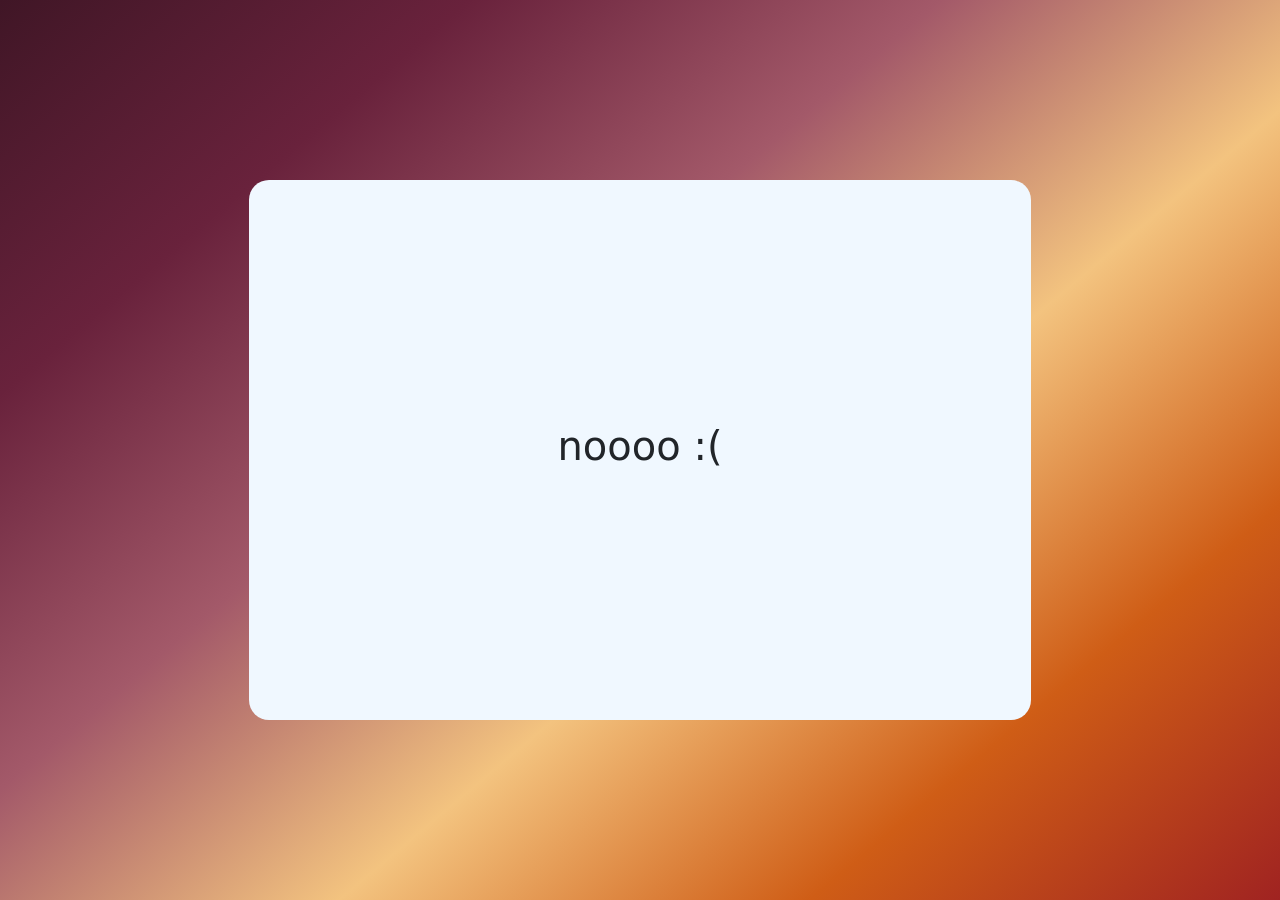
<file: no.html>
<!DOCTYPE html>
<html lang="en">
<head>
    <meta charset="UTF-8">
    <meta http-equiv="X-UA-Compatible" content="IE=edge">
    <meta name="viewport" content="width=device-width, initial-scale=1.0">
    <title>nop</title>

    <!--bootstrap-->
    <link href="https://cdn.jsdelivr.net/npm/bootstrap@5.3.0-alpha1/dist/css/bootstrap.min.css" rel="stylesheet" integrity="sha384-GLhlTQ8iRABdZLl6O3oVMWSktQOp6b7In1Zl3/Jr59b6EGGoI1aFkw7cmDA6j6gD" crossorigin="anonymous">
    <!--css normal-->
    <link href="nop.css" rel="stylesheet">    

    <link rel="shortcut icon" href="https://cdn-icons-png.flaticon.com/512/1176/1176380.png" type="image/gif" />
</head>
<body class="centrado">
    <div class="container centrado">
        <div id="fondo" class="centrado">
            <h1>
                noooo :(
            </h1>
        </div>
    </div>
</body>
</html>
</file>
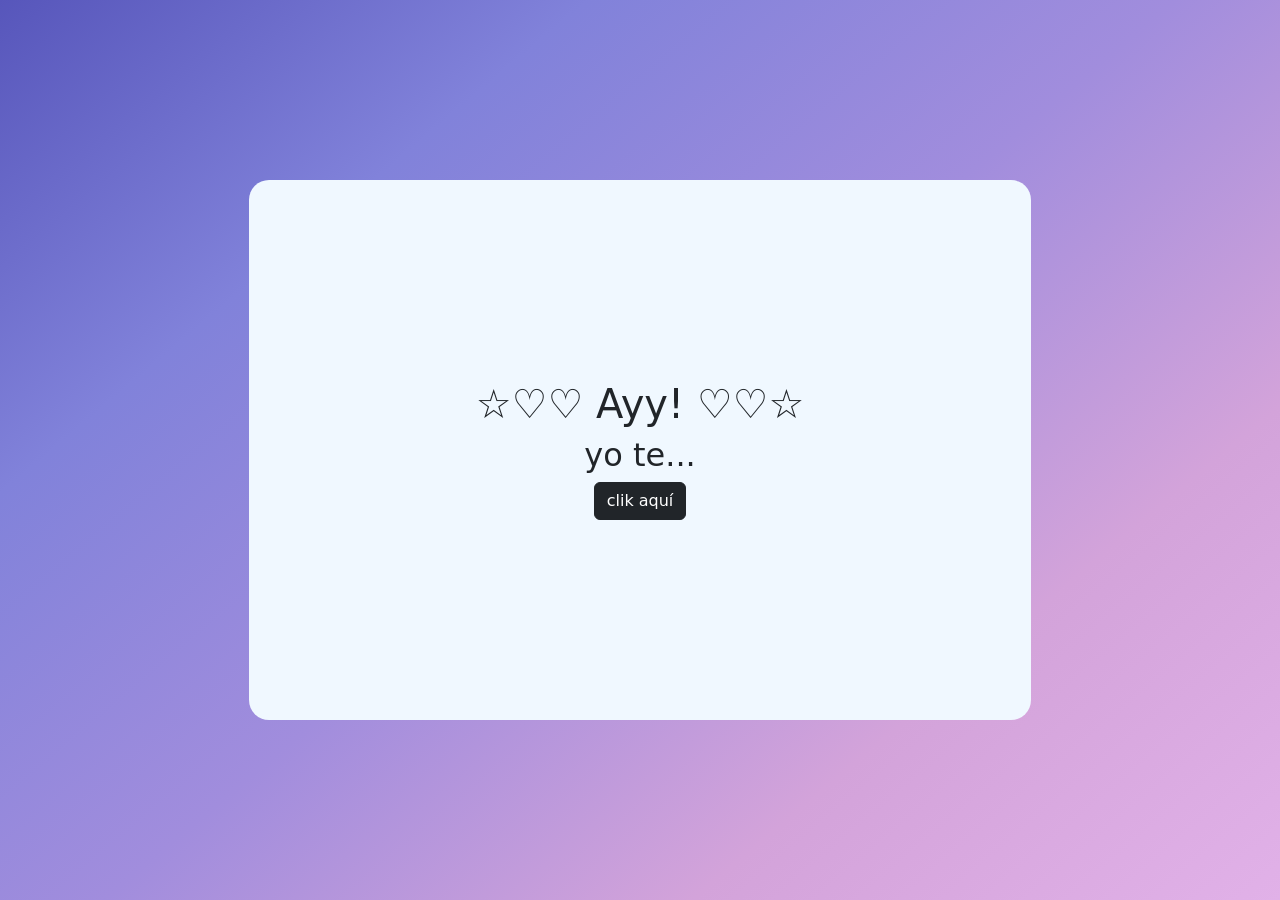
<file: si.html>
<!DOCTYPE html>
<html lang="en">
<head>
    <meta charset="UTF-8">
    <meta http-equiv="X-UA-Compatible" content="IE=edge">
    <meta name="viewport" content="width=device-width, initial-scale=1.0">
    <title>sip</title>

    <!--bootstrap-->
    <link href="https://cdn.jsdelivr.net/npm/bootstrap@5.3.0-alpha1/dist/css/bootstrap.min.css" rel="stylesheet" integrity="sha384-GLhlTQ8iRABdZLl6O3oVMWSktQOp6b7In1Zl3/Jr59b6EGGoI1aFkw7cmDA6j6gD" crossorigin="anonymous">
    <!--css normal-->
    <link href="sip.css" rel="stylesheet">    

    <link rel="shortcut icon" href="https://cdn-icons-png.flaticon.com/512/1176/1176380.png" type="image/gif" />
</head>
<body class="centrado">
    <div class="container centrado">
        <div id="fondo" class="centrado">
            <div align="center">
            <h1>
                ☆♡♡ Ayy! ♡♡☆
            </h1>
            <h2>yo te...</h2>
            <a href="https://youtu.be/hIqBkC7bnLI?t=65" class="btn btn-dark">clik aquí</a>
        </div>
        </div>
    </div>
    <label class="rad-lab centrado" style="top: 10vh; left: 50vw;">
        <input type="radio" name="s1" >
        <span class="rad"></span>
     </label>
     <label class="rad-lab centrado" style="top: 47vh; left: 14vw;" >
        <input type="radio" name="s2" >
        <span class="rad"></span>
     </label>
     <label class="rad-lab centrado" style="top: 33vh; left: 10vw;">
        <input type="radio" name="s3" >
        <span class="rad"></span>
     </label>
     <label class="rad-lab centrado" style="top: 80vh; left: 40vw;">
        <input type="radio" name="s4" >
        <span class="rad"></span>
     </label>
     <label class="rad-lab centrado" style="top: 50vh; left: 85vw;">
        <input type="radio" name="s3" >
        <span class="rad"></span>
     </label>
     <label class="rad-lab centrado" style="top: 30vh; left: 60vw;">
        <input type="radio" name="s6" >
        <span class="rad"></span>
     </label>
     <label class="rad-lab centrado" style="top: 25vh; left: 30vw;">
        <input type="radio" name="s1" >
        <span class="rad"></span>
     </label>
     <label class="rad-lab centrado" style="top: 70vh; left: 80vw;">
        <input type="radio" name="s8" >
        <span class="rad"></span>
     </label>
     <label class="rad-lab centrado" style="top: 5vh; left: 10vw;">
        <input type="radio" name="s8" >
        <span class="rad"></span>
     </label>
     <label class="rad-lab centrado" style="top: 83vh; left: 12vw;">
        <input type="radio" name="s8" >
        <span class="rad"></span>
     </label>
     <label class="rad-lab centrado" style="top: 7vh; left: 80vw;" >
        <input type="radio" name="s2" >
        <span class="rad"></span>
     </label>
     <label class="rad-lab centrado" style="top: 70vh; left: 30vw;" >
        <input type="radio" name="s6" >
        <span class="rad"></span>
     </label>
</body>
</html>
</file>
<file: nop.css>
body{
    background: linear-gradient(140deg, #401626, #69223C, #A35969, #F3C37F, #CF5D16, #A02321);
    width: 100vw;
    height: 100vh;
}
.centrado{
display:flex;
justify-content: center;
align-items: center;
}
#fondo{
background-color: aliceblue;
border-radius: 20px;
width: 70%;
height: 60vh;
}
</file>
<file: sip.css>
body{
        background: linear-gradient(140deg, #5756bb, #8182da, #a18ddd,#d3a3da,#e1b1e8);
        width: 100vw;
        height: 100vh;
}
.centrado{
    display:flex;
    justify-content: center;
    align-items: center;
}
#fondo{
    background-color: aliceblue;
    border-radius: 20px;
    width: 70%;
    height: 60vh;
}
.rad-lab{
    width: 70px;
    height: 70px;
    /*outline: solid 1px rgb(0, 217, 255);*/
    position: fixed;
}

.rad{
    transition:.7s ease;
    width: 65px;
    height: 65px;
    display:inline-block;
    background-image: url(https://cdn-icons-png.flaticon.com/512/1828/1828884.png);
    background-repeat: no-repeat;
    background-size: cover;
    background-position:center;
    animation: kulikitakati 2000ms ease-in-out infinite;
    transform: translateY(0);
}

.rad-lab input{
    display: none;
}

.rad-lab input:checked + .rad{
    transition:.7s ease;
    background-image: url(https://cdn-icons-png.flaticon.com/512/3135/3135296.png);
    background-repeat: no-repeat;
    background-size: cover;
    background-position:center;
}


@keyframes kulikitakati{
    0%{
        transform: translateY(0);
    }
    50%{
        transform: translateY(50px);
    }
    100%{
        transform: translateY(0);
    }
}
</file>
